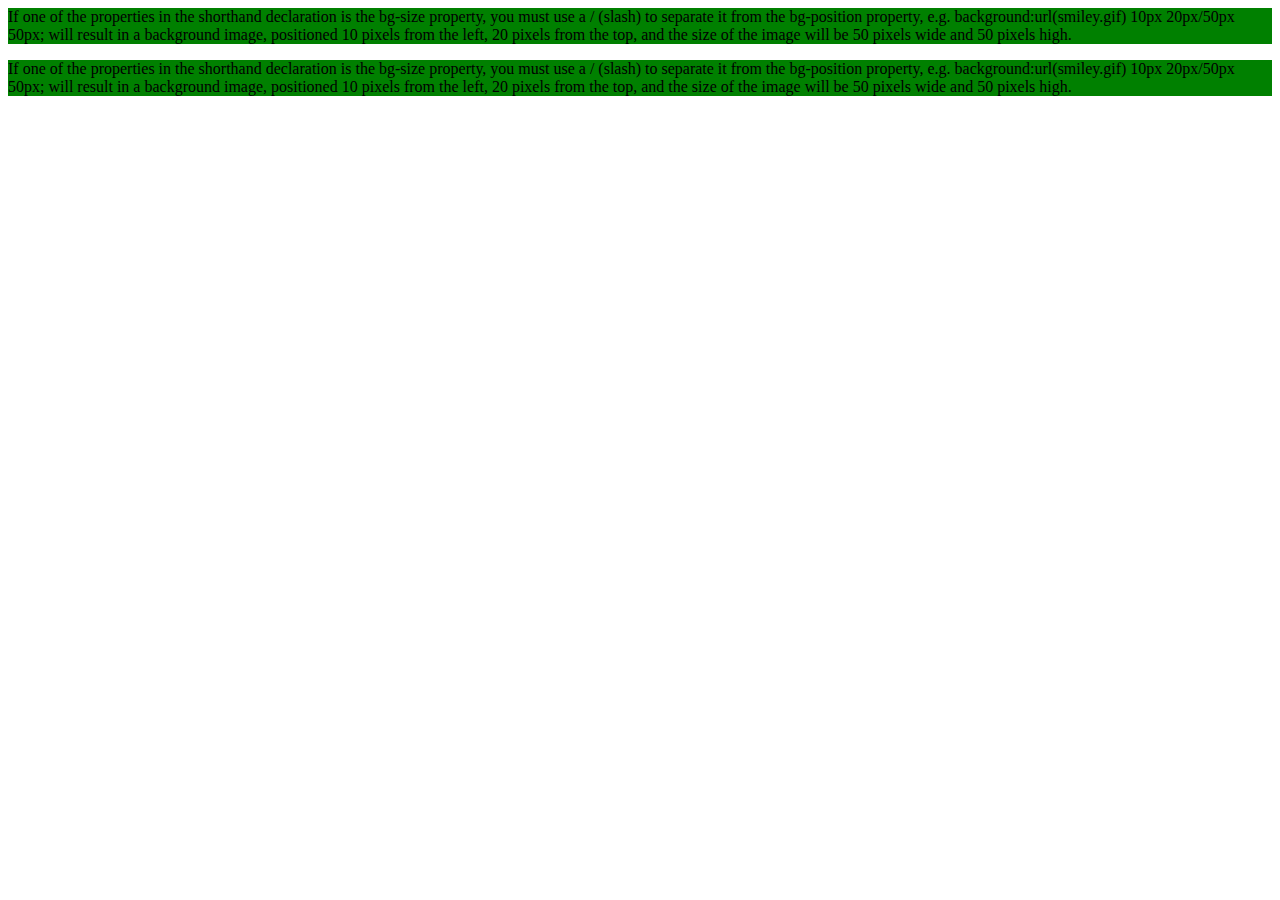
<file: index.html>
<html>
<head><link rel="stylesheet" href="./style.css"></head>
<body>
<p>If one of the properties in the shorthand declaration is the bg-size property, you must use a / (slash) to separate it from the bg-position property, e.g. background:url(smiley.gif) 10px 20px/50px 50px; will result in a background image, positioned 10 pixels from the left, 20 pixels from the top, and the size of the image will be 50 pixels wide and 50 pixels high.</p>

<p>If one of the properties in the shorthand declaration is the bg-size property, you must use a / (slash) to separate it from the bg-position property, e.g. background:url(smiley.gif) 10px 20px/50px 50px; will result in a background image, positioned 10 pixels from the left, 20 pixels from the top, and the size of the image will be 50 pixels wide and 50 pixels high.</p>
</body>
</html>
</file>
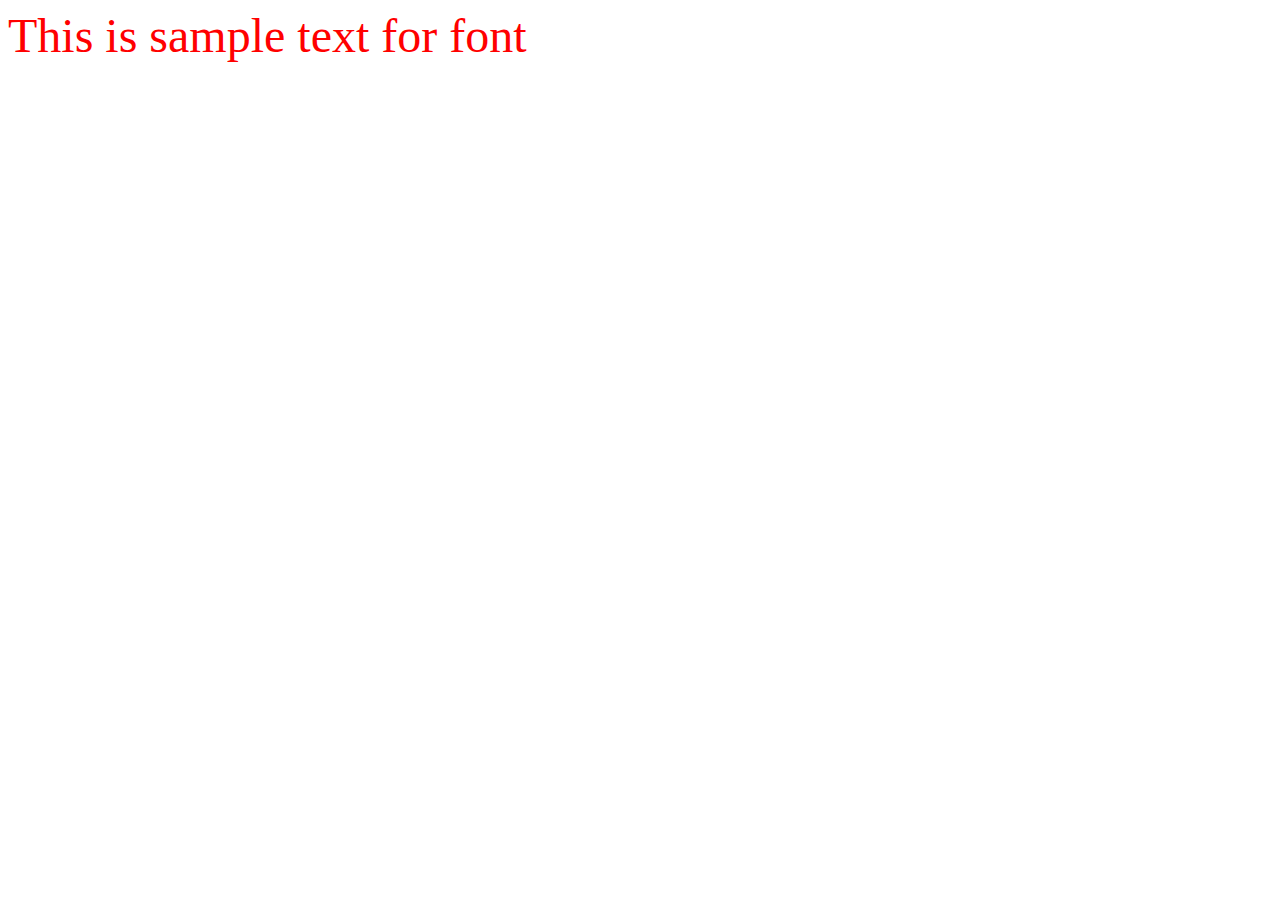
<file: 10. font_tag.html>
<!-- 
Fonts play very important role in making a website more user friendly and increasing content readability.

HTML tag to add style, size, and color to the text on your website.

You can set content font size using size attribute.
 
The range of accepted values is from 1(smallest) to 7(largest). The default size of a font is 3.

You can set font face using face attribute.

You can set font color using color attribute.
Font
The <font> tag in HTML plays an important role in the web page to create an attractive and readable web page. The font tag is used to change the color, size, and style of a text. The base font tag is used to set all the text to the same size, color and face.
Syntax: 
<font attribute = "value"> Content </font>
The font tag has basically three attributes which are given below: 
•	Font Size attribute
•	Face/Type attribute
•	Color attribute

Example: -->
<html>
    <title>
        Font tag
    </title>
    <body>
        <font face="Times New Roman" size=20 color="Red">This is sample text for font</font>
    </body>
</html>
</file>
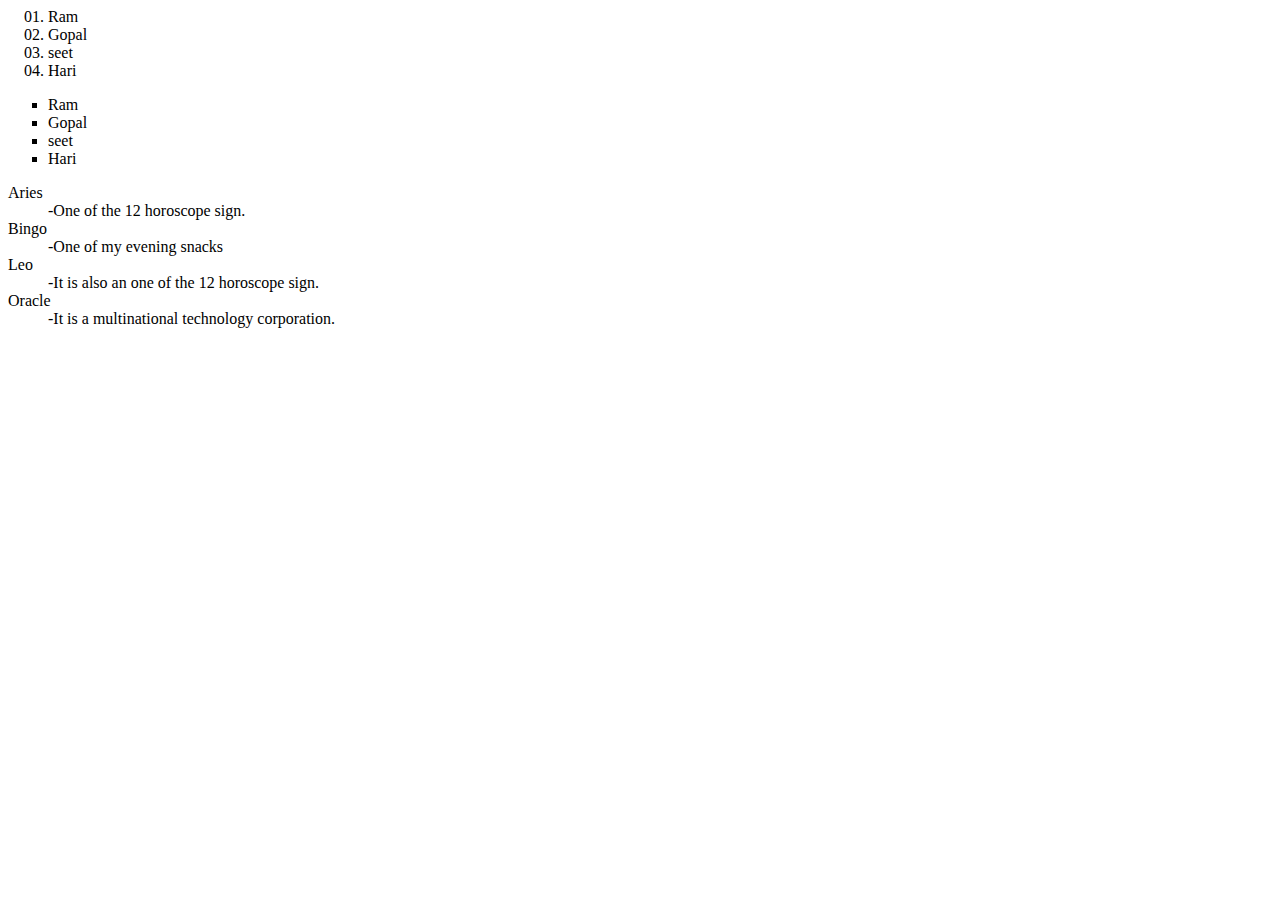
<file: 12. Lists.html>
<!-- 
Lists
HTML Lists are used to specify lists of information. All lists may contain one or more list elements. There are three different types of HTML lists:
1.	Ordered List or Numbered List (ol) 
Syntax: <ol type=”A”>  //a  //i  //I  //1 

2.	Unordered List or Bulleted List (ul)
Syntax: <ul type =”square”> //circle  //disc  //none 

3.	Description List or Definition List (dl)
<dl> tag defines the start of the list.
<dt> tag defines a term.
<dd> tag defines the term definition (description).

Example: -->
<html>
    <title>
        List tag
    </title>
    <body> 
        <ol style="list-style-type: decimal-leading-zero;">  
            <li>Ram</li>  
            <li>Gopal</li>  
            <li>seet</li>  
            <li>Hari</li>  
           </ol>

        <ul type="square">  
            <li>Ram</li>  
            <li>Gopal</li>  
            <li>seet</li>  
            <li>Hari</li>  
        </ul>

        <dl>  
            <dt>Aries</dt>  
            <dd>-One of the 12 horoscope sign.</dd>  
            <dt>Bingo</dt>  
            <dd>-One of my evening snacks</dd>  
           <dt>Leo</dt>  
           <dd>-It is also an one of the 12 horoscope sign.</dd>  
            <dt>Oracle</dt>  
            <dd>-It is a multinational technology corporation.</dd>   
          </dl>  
    </body>
</html>


<!-- You can use start attribute for <ol> tag to specify the starting point of numbering you need. -->
</file>
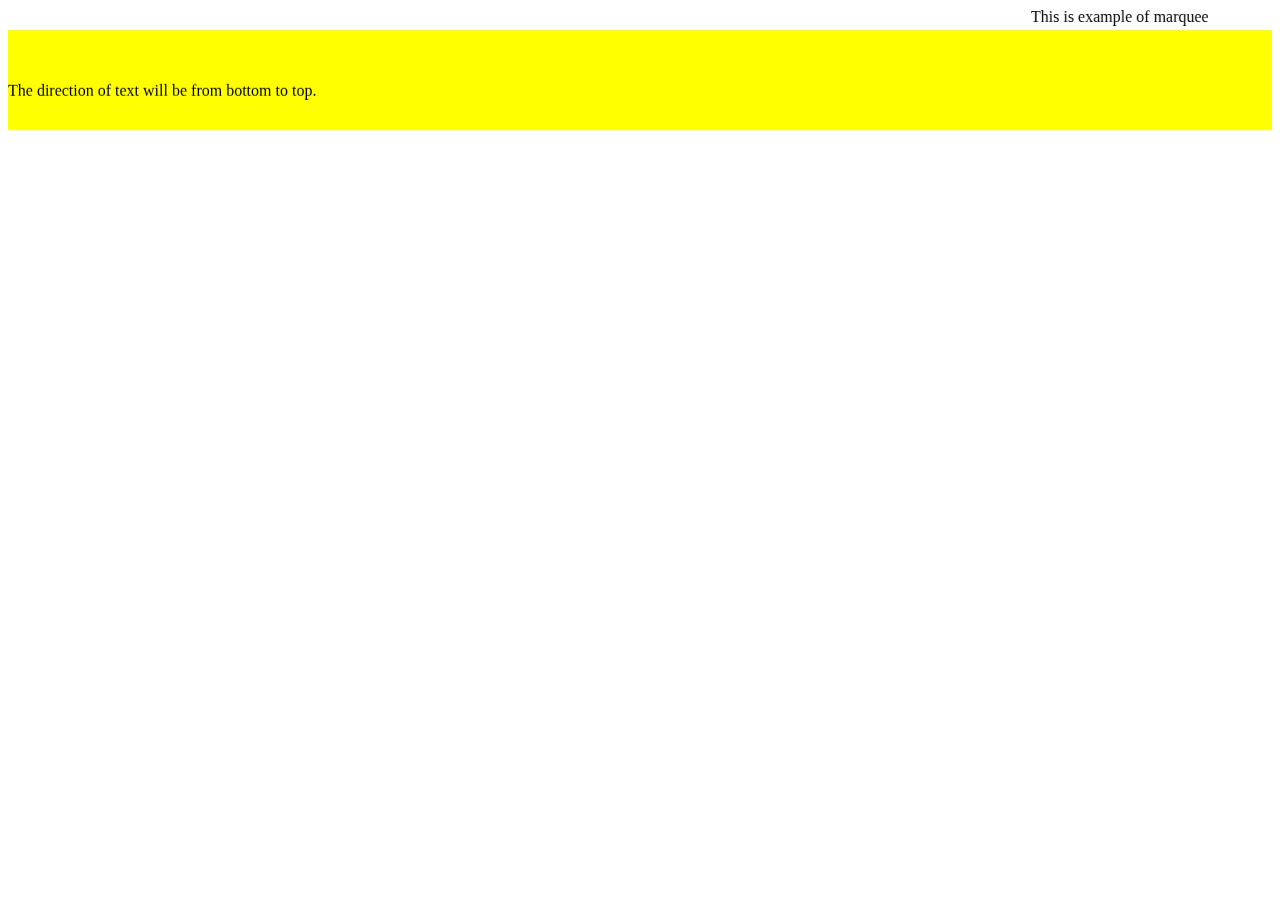
<file: 15. Marquee.html>
<!-- 
Marquee is one of the important tags introduced in HTML to support such scrollable texts and images within a web page.
The <marquee> tag is a container tag of HTML that is implemented for creating scrollable text or images within a web page from either left to right or vice versa, or top to bottom or vice versa. But this tag has been deprecated in the new version of HTML, i.e., HTML 5.
Attributes:
behavior
1.	scroll(unidirectional)(default)    scrollamount=10    scrolldelay=10
2.	alternate(bidirectional)
bgcolor
       background color
height
       pixels
loop
       infinite(default)
       any number
direction
        up   left   right     down

Example: -->
<!DOCTYPE html>
<html>

   <head>
      <title>HTML marquee Tag</title>
   </head>

   <body>
      <marquee scrollamount="30">This is example of marquee</marquee>
      <marquee direction = "up" behaviour="alternate" bgcolor="yellow" height=100 loop=3>The direction of text will be from bottom to top.</marquee>
   </body>

</html>
</file>
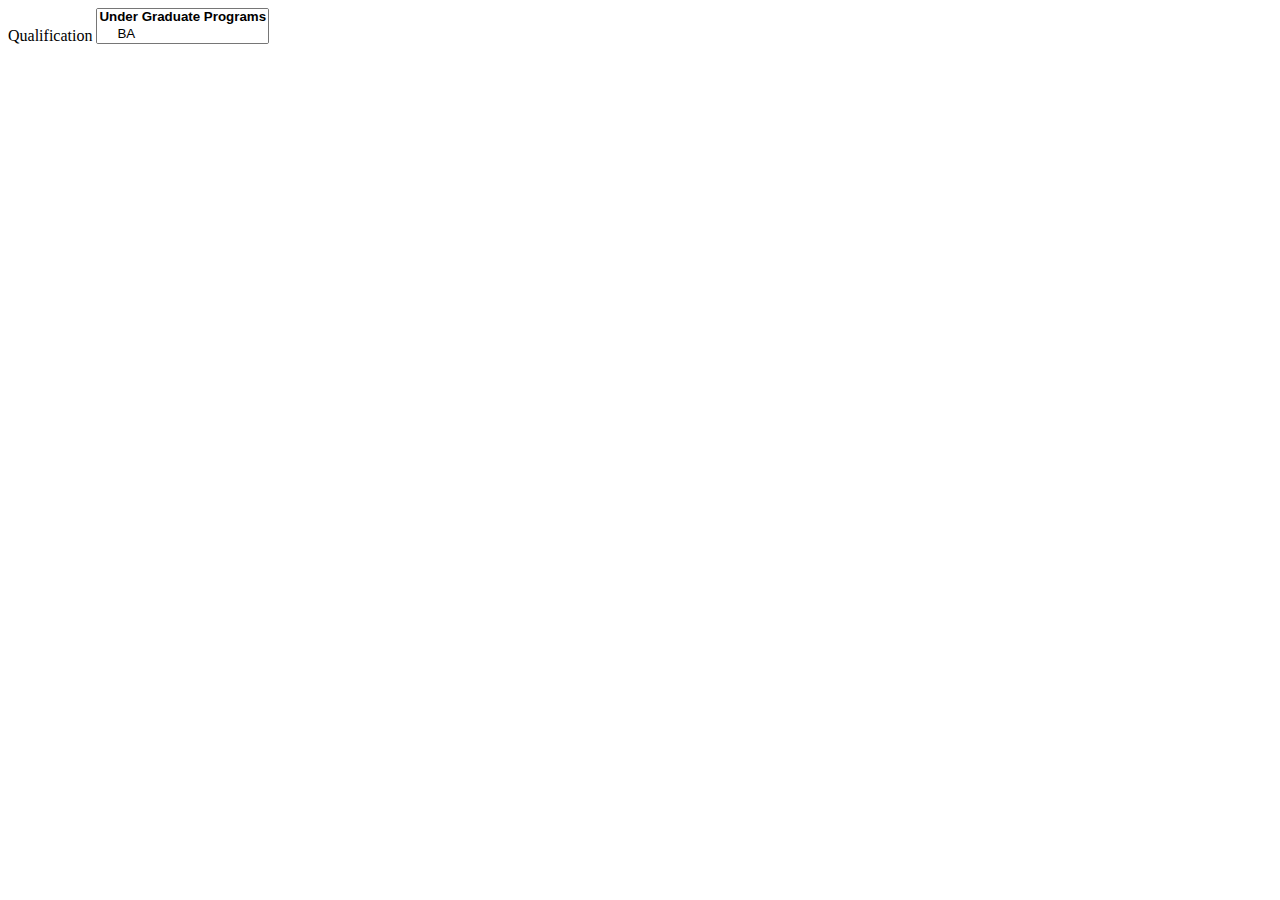
<file: 17. select.html>
<!-- 
<select>  ----- used to create Dropdown Menu
Attributes ---- size, multiple
Size---- to specify how many options need to be displayed by default
Multiple ---- to select multiple options
<option> ---- Display individual option
<optgroup> ---- to Group the options
    
Example: -->
<html>
    <body>
        <label>Qualification</label>
        <select size="2" multiple>
            <optgroup label="Under Graduate Programs">
            <option>BA</option>
            <option>BCOM</option>
            <option>BSC</option>
            <option>BCA</option>
            <option>Btech</option>
        </optgroup>

        <optgroup label="Post graduate Programs">
            <option>MSC</option>
            <option>MCA</option>
            <option>mtech</option>
        </optgroup>
        </select>
    </body>
</html>
</file>
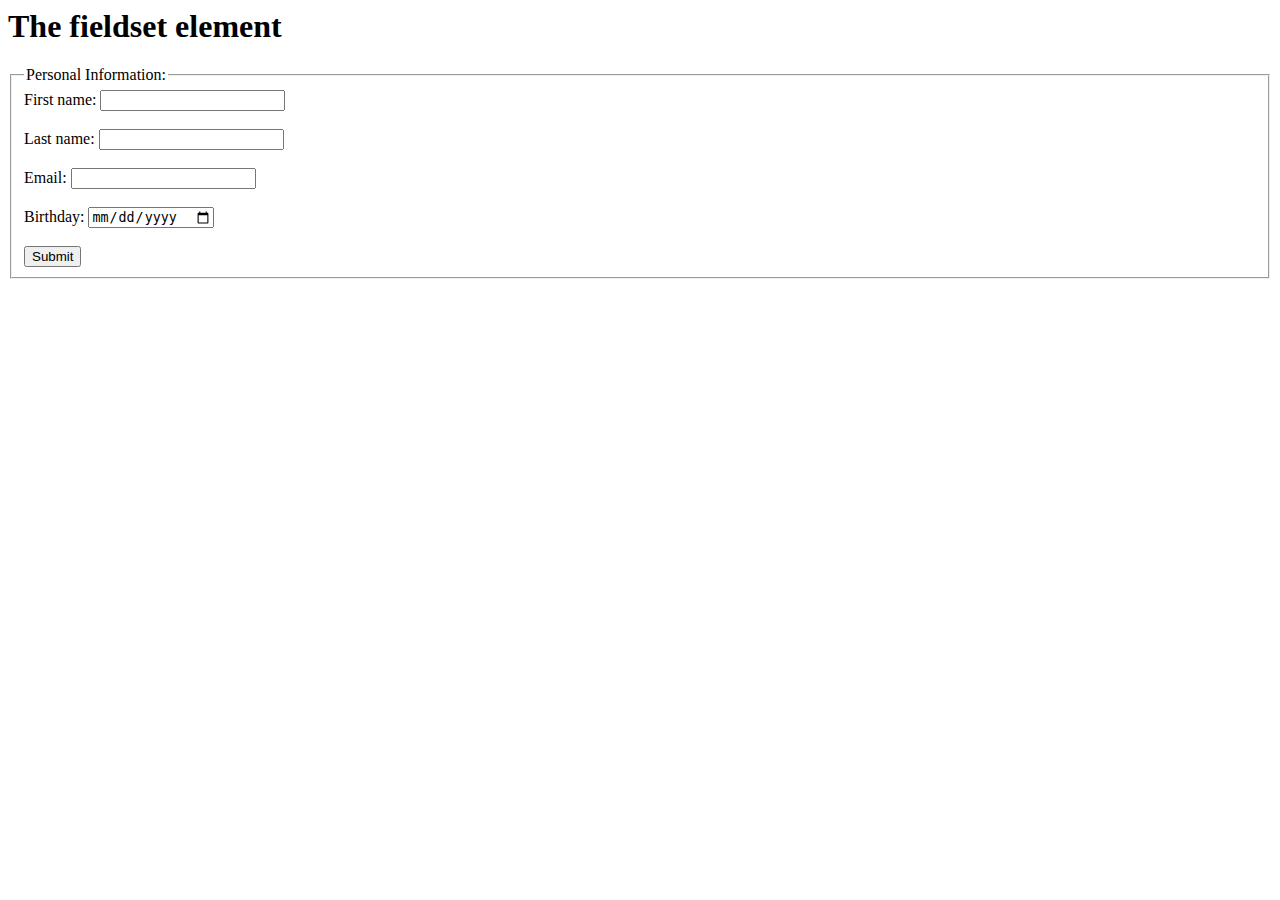
<file: 18. Fieldset & legend.html>
<!-- 
<fieldset> - This tag is used to group form elements
<legend> - This tag is used to give a name for fieldset.
Example: -->
<html>
<body>

<h1>The fieldset element</h1>

<form action="/action_page.php">
    <fieldset>
    <legend>Personal Information:</legend>
    <label for="fname">First name:</label>
    <input type="text" id="fname" name="fname"><br><br>
    <label for="lname">Last name:</label>
    <input type="text" id="lname" name="lname"><br><br>
    <label for="email">Email:</label>
    <input type="email" id="email" name="email"><br><br>
    <label for="birthday">Birthday:</label>
    <input type="date" id="birthday" name="birthday"><br><br>
    <input type="submit" value="Submit">
    </fieldset>
</form>

</body>
</html>
</file>
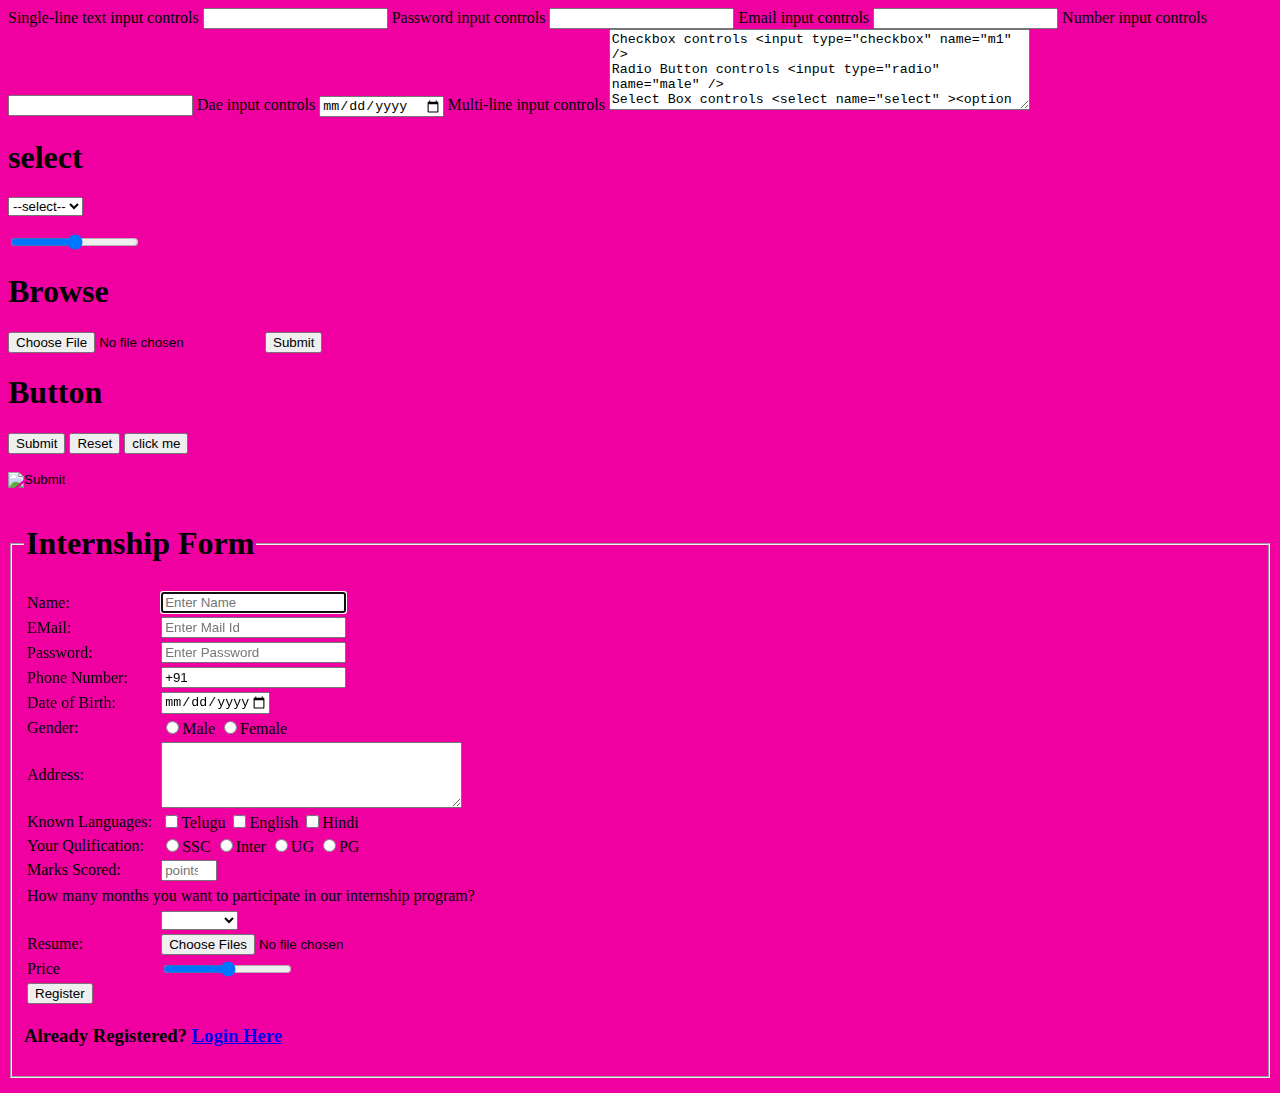
<file: 20. Forms.html>
<!-- 
•HTML Forms are required when you want to collect some data from the site visitor. For example during user registration you would like to collect information such as name, email address, credit card, etc.
•There are various form elements available like text fields, textarea fields, drop-down menus, radio buttons, checkboxes, etc.
•The HTML <form> tag is used to create an HTML form.
•Apart from common attributes, following is a list of the most frequently used form attributes:
action Backend script ready to process your passed data.
method Method to be used to upload data. The most frequently used are GET and POST methods.
target Specify the target window or frame where the result of the script will be displayed. It takes values like _blank, _self, _parent etc.
•There are different types of form controls that you can use to collect data using HTML form: -->

<!-- •Those are: -->
Single-line text input controls <input type="text" name="name"/>
Password input controls <input type="password" name="pwd" />
Email input controls <input type="email" name="email" />
Number input controls <input type="number" name="number" />
Dae input controls <input type="date" name="date" /> 
Multi-line input controls <textarea rows="5" cols="50" name="description"/>
Checkbox controls <input type="checkbox" name="m1" />
Radio Button controls <input type="radio" name="male" />
Select Box controls <select name="select" ><option value="Maths">Maths</option>
File upload box <input type="file" name="fileupload" accept="image/*" />
Button controls <input type="submit" name="submit" value="Submit" /> 
<input type="reset" name="reset" value="Reset" /> 
<input type="button" name="ok" value="OK" /> 
<input type="image" name="imagebutton" src="/html/images/logo.png" /> 
color <input type="color" name="color" /> 
search <input type="search" name="search" /> 
url <input type="url" name="url" /> 


<!-- 
Some attributes of form controls size, maxlength, checked, multiple, placeholder, value, pattern
Text Box: -->
<form action="/action_page.php">
<h1>Text Box</h1>
<h2>Login Form</h2>
Username: <input type="text" name="name" value="" maxlength="15" placeholder="Enter username" pattern="[a-zA-Z]{3}"><br><br>
Password: <input type="password" name="pass" value="" maxlength="9" placeholder="Enter password" pattern="[0-9]"><br><br>
<input type="submit">
</form>


<!-- Radio: -->
<form>
<h1>Radio Buttons</h1>
<input type="radio" name="gender" value="Male">Male
<input type="radio" name="gender" value="Female">Female
</form>

<!-- Checkbox -->
<form>
<h1>CheckBox</h1>
<h3>Known Languages</h3>
<input type="checkbox" value="Telugu">Telugu
<input type="checkbox" value="English">English
<input type="checkbox" value="Hindi">Hindi
</form>

<!-- Textarea -->
<form>
<h1>Textarea</h1>
<h3>Address</h3>
<textarea rows="5" cols="10">
    </textarea>
</form>

<!-- Select -->
<form>
<h1>select</h1>
<select>
    <option>--select--</option>
    <option>C++</option>
    <option>Java</option>
    <option>Phython</option>
    <option>C</option>
</select>
</form>

<!-- Range -->
<input type="range">

<!-- Browse -->
<form action="/action_page.php">
<h1>Browse</h1>
<input type="file" name="file" accept="image/*">
<input type="submit">
</form>

<!-- Buttons -->
<form>
<h1>Button</h1>
<input type="Submit" name="submit" value="Submit">
<input type="Reset" name="reset" value="Reset">
<input type="button" name="button" value="click me"><br><br>
<input type="image" name="imgbtn" src="">
</form>


<!-- 
HTML5 added new types on <input> element. Following is the list of types of elements of HTML5
type=" "	Description
color=Defines an input field with a specific color.
date=Defines an input field for selection of date.
datetime-local=Defines an input field for entering a date without time zone.
email=Defines an input field for entering an email address.
month=Defines a control with month and year, without time zone.
number=Defines an input field to enter a number.
url=Defines a field for entering URL
week=Defines a field to enter the date with week-year, without time zone.
search=Defines a single line text field for entering a search string.
tel=Defines an input field for entering the telephone number. -->

<!-- Example: -->
<html>
<head><title>REGISTRATION FORM</title></head>
<body bgcolor="fushsia">

<form action="C:\Users\Rama Krishna\Desktop\out.html" method="post" target=_blank>

<fieldset>
<legend><h1>Internship Form</h1></legend>

<table>
<tr>
<td>Name:</td>
<td><input type="text" autofocus placeholder="Enter Name" required maxlength=15 pattern="[A-Za-z]{15}"></td>
</tr>

<tr>
<td>EMail:</td>
<td><input type="email" placeholder="Enter Mail Id"></td>
</tr>

<tr>
<td>Password:</td>
<td><input type="password" placeholder="Enter Password"></td>
</tr>

<tr>
<td>Phone Number:</td>
<td><input type="text" value="+91 "></td>
</tr>

<tr>
<td>Date of Birth:</td>
<td><input type="Date" min="1997-1-1" max="2025-01-04"></td>
</tr>

<tr>
<td>Gender:</td>
<td><input type="radio" name="a">Male  
       <input type="radio" name="a">Female</td>
</tr>

<tr>
<td>Address:</td>
<td><textarea rows=4 cols=35>
</textarea></td>
</tr>

<tr>
<td>Known Languages:</td>
<td><input type="checkbox">Telugu
<input type="checkbox">English
<input type="checkbox">Hindi</td>
</tr>

<tr>
<td>Your Qulification:</td>
<td><input type="radio" name="q">SSC
                <input type="radio" name="q">Inter
                <input type="radio" name="q">UG
		<input type="radio" name="q">PG
</td>
</tr>

<tr>
<td>Marks Scored:</td>
<td><input type="number" placeholder="points" min=5 max=10></td>
</tr>

<tr></tr>

<tr><td colspan="2">How many months you want to participate in our internship program?</td><tr>
<tr>
<td></td>
<td>
<select>
<option></option>
<option>3 Months</option>
<option>6 Months</option>
<option>1 Year</option>
</select>
</td>
</tr>

<tr>
<td>Resume:</td>
<td><input type="file" accept=".doc/*" multiple="multiple"></td>
</tr>
<tr>
<td>Price</td>
<td>
<input type="range" min="0" max="100" step="2">
</td>
</tr>
<tr>
<td colspan="2"><button type="submit">Register</button></td>
</tr>
</table>
<h3>Already Registered? <a href="#">Login Here</a></h3>

</fieldset>
</form>

</body>
</html>
</file>
<file: style.css>
p{
background-color:green;
}
</file>
